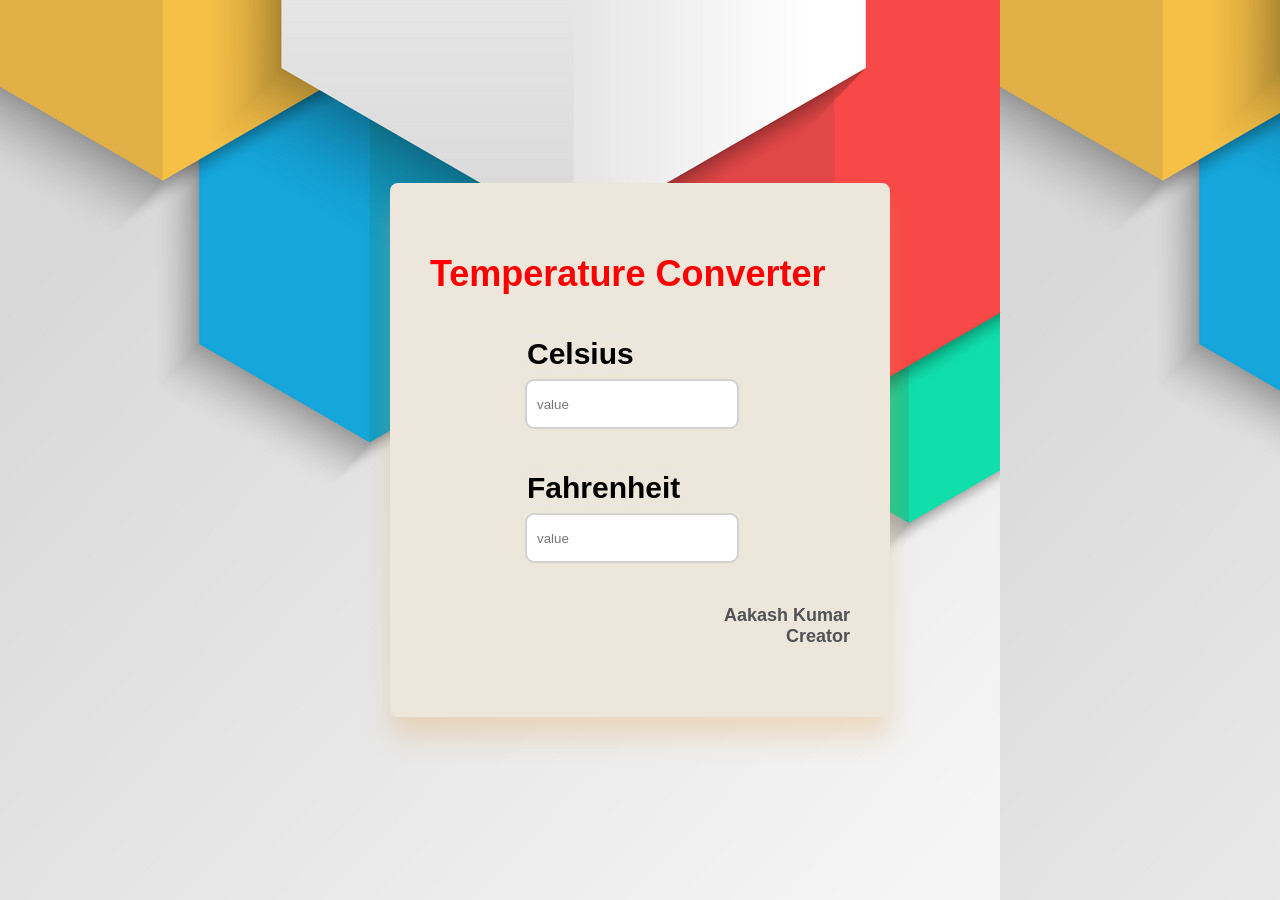
<file: Tem/index.html>
<!DOCTYPE html>
<html lang="en">

<head>
    <meta charset="UTF-8">
    <meta http-equiv="X-UA-Compatible" content="IE=edge">
    <meta name="viewport" content="width=device-width, initial-scale=1.0">
    <title>Temperature Conversion</title>
    <link rel="stylesheet" href="style.css">
</head>

<body>
    
    <div class="container">
        <div>
            <h1 class="h1">Temperature Converter</h1>
        </div><br><br>
        <div class="input_box">
            <label for="celsius">Celsius</label>
            <input type="number" id="celsius" oninput="celToFar()" placeholder="value">
        </div>
        <div class="input_box">
            <label for="fahrenheit">Fahrenheit</label>
            <input type="number" id="fahrenheit" oninput="farToCel()" placeholder="value">
        </div>
        <p style="text-align: right;"><b style="color: rgb(80, 82, 86);">Aakash Kumar<br>Creator</b></p>
    </div>
    <script src="script.js"></script>

</body>

</html>
</file>
<file: Tem/style.css>
@import url('https://fonts.googleapis.com/css2?family=Baloo+2&display=swap');
* {
    padding: 0;
    margin: 0;
    box-sizing: border-box;
    font-family: 'Pattaya', sans-serif;
}

body {
    background-color: hsl(0, 0%, 82%);
    background: url(img1.jpg);
}

.container {
    width: 500px;
    background-color: #ece6db;
    padding: 70px 40px;
    position: absolute;
    transform: translate(-50%, -50%);
    left: 50%;
    top: 50%;
    box-shadow: 0 20px 25px rgba(226, 156, 63, 0.25);
    border-radius: 8px;
    font-size: 18px;
}
.h1{
    color: red;
    
}

.input_box {
    width: 51%;
    margin-left: 95px;
    margin-bottom: 42px;
}

label {
    font-size: 30px;
    font-weight: 600;
    border: 2px dashed #e9e5e5;
    border-radius: 3px;
}

input {
    width: 100%;
    height: 50px;
    border-radius: 9px;
    border: 2px solid #d2d2d2;
    outline: none;
    margin-top: 8px;
    padding: 0 10px;
}

input:focus {
    border: 2px dashed #d2d2d2;
    background-color: #d2d2d2;
}
</file>
